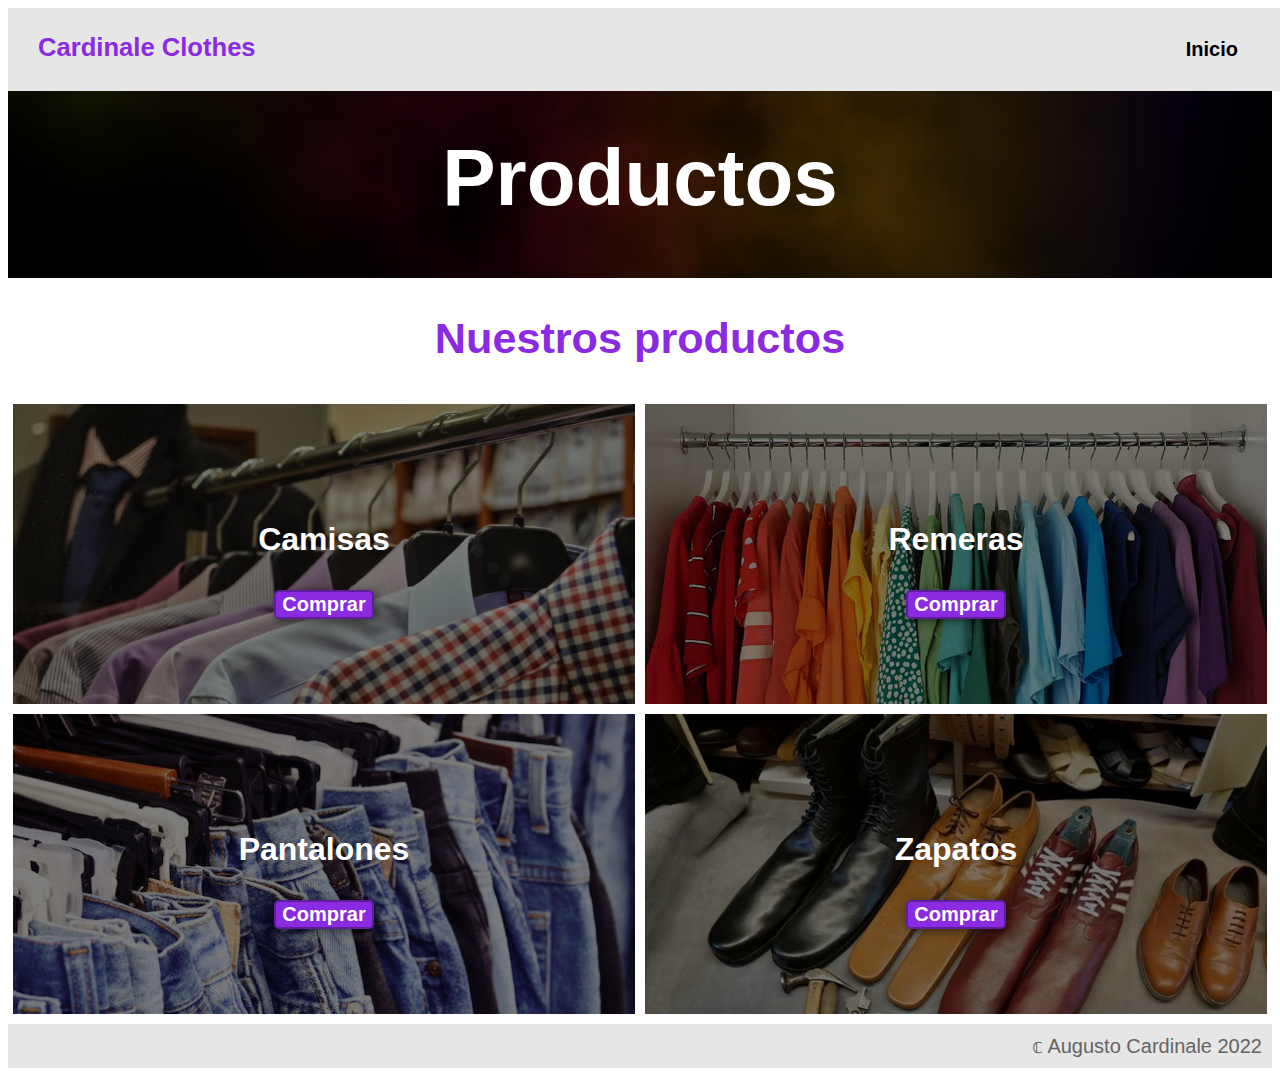
<file: CoderHouse/ropa.html>
<!DOCTYPE html>
<html lang="en">
<head>
    <meta charset="UTF-8">
    <meta http-equiv="X-UA-Compatible" content="IE=edge">
    <meta name="viewport" content="width=device-width, initial-scale=1.0">
    <link rel="stylesheet" type="text/css" href="estilo.css">
    <title>Cardinale Clothes</title>
</head>

<body>
    <header>
        <div class="container">
			<p class="logo">Cardinale Clothes</p>
			<nav>
				<a href="index.html">Inicio</a>
			</nav>	
		</div>	
    </header>
   
    <main>
        <section class="hero">
			<h1>Productos</h1>
		</section>

        <section>
            <div>
                <h2 id="nuestros-productos">Nuestros productos</h2>
            </div>
        </section>

        <section class="grid">
            <div class="ropa" id="camisa">
                <h3>Camisas</h3>
                <button>Comprar</button>
            </div>
            <div class="ropa" id="remera">
                <h3>Remeras</h3>
                <button>Comprar</button>
            </div>
            <div class="ropa" id="pantalon">
                <h3>Pantalones</h3>
                <button>Comprar</button>
            </div>
            <div class="ropa" id="zapato">
                <h3>Zapatos</h3>
                <button>Comprar</button>
            </div>
        </section>
    </main>
    
    <footer>
        <div class="container">
			<p>&copf; Augusto Cardinale 2022 </p>
		</div>
    </footer>
</body>

</html>
</file>
<file: CoderHouse/estilo.css>
*{
	box-sizing: border-box;
	font-family: 'Roboto', sans-serif;
}

h1{font-size: 3.5em;}
h2{font-size: 2.7em; text-align: center;}
h3{font-size: 2em;}
p{font-size: 1.25em;}
ul{list-style: none;}

button{
	font-size: 1.25em;
	font-weight: bold;
	border-radius: 5px;
	border: 2px solid rgba(0, 0, 0, 0.3);
	box-shadow: 2px 2px 10px rgba(0, 0, 0, 0.5);
	color: white;
	background-color: blueviolet;
	align-items: center;
}

button:hover{ background-color: rgb(104, 32, 172);}

.container{
	max-width: 1400px;
	margin: auto;
}

.color-acento{color: blueviolet; }

header{
	background-color: rgb(230, 230, 230);
}

header .logo{
	margin: 0;
	padding: 25px 30px;
	font-weight: bold;
	color: blueviolet;
	font-size: 1.6em;
}

header .container{
	display: flex;
	flex-direction: row;
	justify-content: space-between;
}

header nav{
	display: flex;
	flex-direction: row;
	text-align: center;
	padding-bottom: 10px;
}

header a{
	padding: 30px 30px;
	text-decoration: none;
	font-weight: bold;
	color: black;
	font-size: 20px;
}

header a:hover{
	color: blueviolet;
}

.hero{
	display: flex;
	align-items: center;
	justify-content: center;
	text-align: center;
	flex-direction: column;
	height: 30vh;
	color: white;
	background-image: linear-gradient(
		0deg,
		rgba(0, 0, 0, 0.5),
		rgba(0, 0, 0, 0.5)
	)
	,url(media/fondo.jpg);
	background-repeat: no-repeat;
	background-size: cover;
}

.hero h1{
	color: white;
}

#quienes-somos .container{
	text-align: center;
	padding: 80px 12px;
}

#nuestros-productos{
	color: blueviolet;
}

.ropa{
    height: 300px;
    background-color: rgb(230, 230, 230);
	margin: 5px;
}
 
#camisa{
	display: flex;
	align-items: center;
	justify-content: center;
	text-align: center;
	flex-direction: column;
	color: white;
	background-image: linear-gradient(
		0deg,
		rgba(0, 0, 0, 0.5),
		rgba(0, 0, 0, 0.5)
	)
	,url(media/camisas.jpg.crdownload);
	background-repeat: no-repeat;
	background-size: cover;
}

#remera{
	display: flex;
	align-items: center;
	justify-content: center;
	text-align: center;
	flex-direction: column;
	color: white;
	background-image: linear-gradient(
		0deg,
		rgba(0, 0, 0, 0.5),
		rgba(0, 0, 0, 0.5)
	)
	,url(media/remera.jpg);
	background-repeat: no-repeat;
	background-size: cover;
}

#pantalon{
	display: flex;
	align-items: center;
	justify-content: center;
	text-align: center;
	flex-direction: column;
	color: white;
	background-image: linear-gradient(
		0deg,
		rgba(0, 0, 0, 0.5),
		rgba(0, 0, 0, 0.5)
	)
	,url(media/pantalones.jpg);
	background-repeat: no-repeat;
	background-size: cover;
}

#zapato{
	display: flex;
	align-items: center;
	justify-content: center;
	text-align: center;
	flex-direction: column;
	color: white;
	background-image: linear-gradient(
		0deg,
		rgba(0, 0, 0, 0.5),
		rgba(0, 0, 0, 0.5)
	)
	,url(media/zapatos.jpg);
	background-repeat: no-repeat;
	background-size: cover;
}

.grid{
    display: grid;
    grid-template-columns: 50% 50%;
}

footer{
	background-color: rgb(230, 230, 230);
	margin-top: 5px;
}

footer p{
	margin: 0px;
	padding: 10px;
	color: rgb(100, 100, 100);
}

footer .container{
	display: flex;
	justify-content: right;
	align-items: flex-end;
}

@media (min-width: 720px){
	header{
		position: fixed;
		width: 100%;
	}

	header .container{
		flex-direction: row;
		justify-content: space-between;
	}

	header nav{
		flex-direction: row;
		padding-bottom: 0;
		padding-right: 20px;
	}

	.hero h1{
		font-size: 5em;
		padding-top: 70px;
	}

	#quienes-somos .container{
		display: flex;
		justify-content: center;
	}

	#quienes-somos .texto{
		width: 50%;
		text-align: initial;
		max-width: 800px;
		padding: 0px 30px;
		display: flex;
		flex-direction: column;
		justify-content: center;
		padding-left: 100px;
	}

	#quienes-somos h2{
		margin-top: 0;
		text-align: center;
	}

	#quienes-somos p{
		text-align: center;
	}

	#quienes-somos .img-container{
		background-image: linear-gradient(
		0deg,
		rgba(0, 0, 0, 0.5),
		rgba(0, 0, 0, 0.5))
		,url(media/ropa.jpg);
		background-size: cover;
		background-position: center center;
		height: 500px;
		width: 400px;
	}
}
</file>
